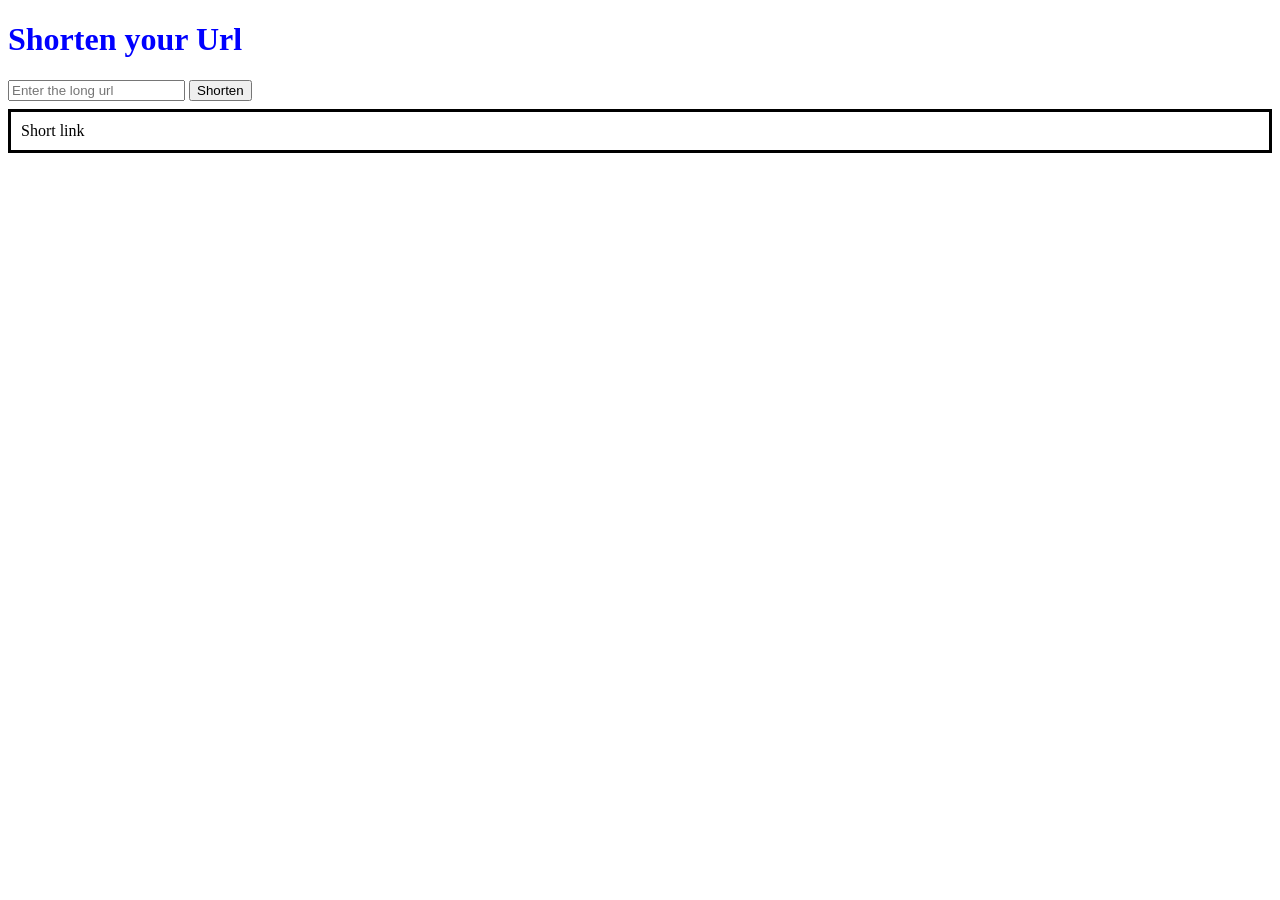
<file: frontend/index.html>
<!DOCTYPE html>
<html>
  <head>
    <link rel = "stylesheet" href="style.css">
  </head>
<body>
<h1>Shorten your Url</h1>
<div class = "form">
<form>
 <input type = text placeholder="Enter the long url " id="urlInput">
 <button>Shorten</button>
</form>
</div>

<div id = "result">
  Short link
</div>



  <script src="script.js"></script>
</body>

</html>
</file>
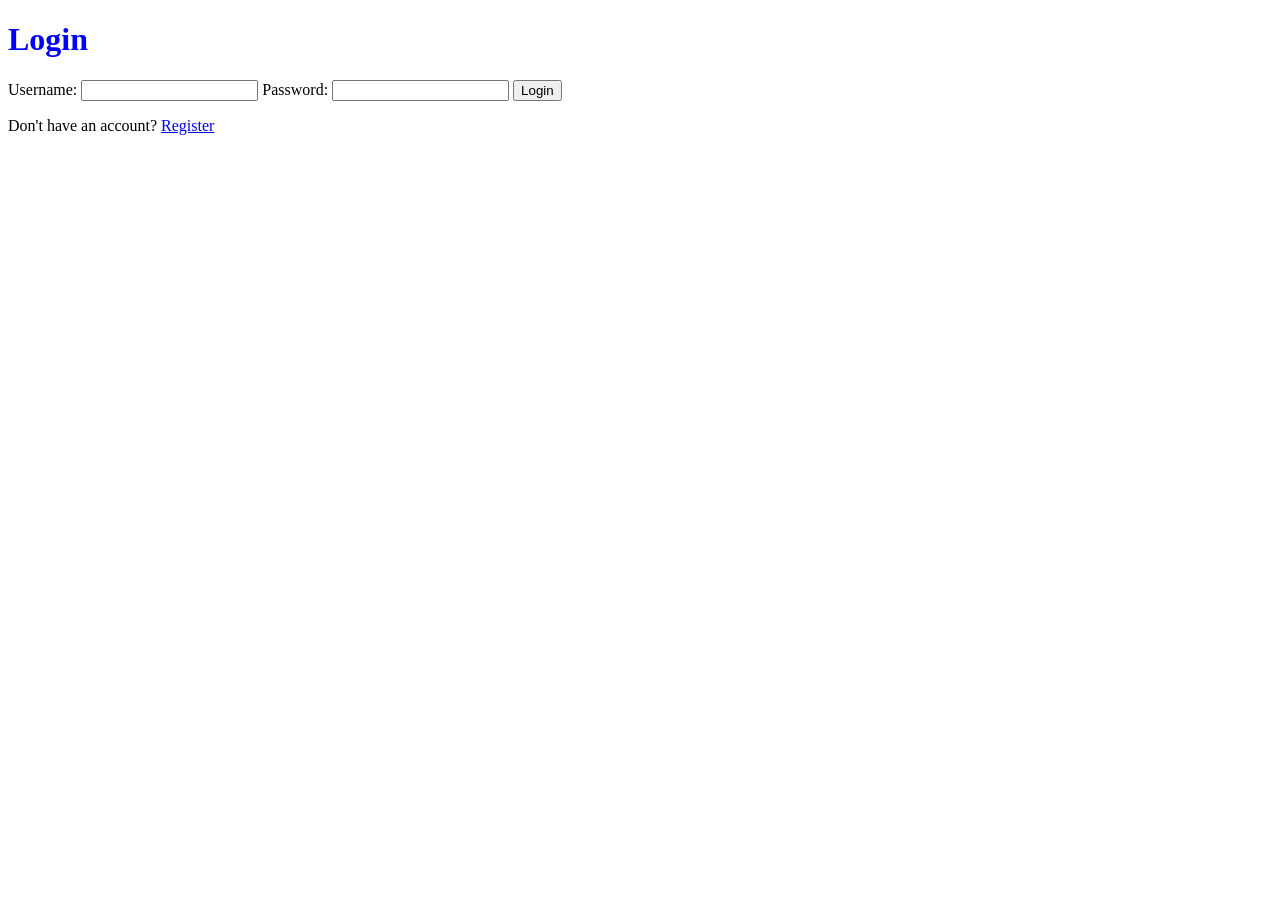
<file: frontend/login.html>
<!DOCTYPE html>
<html>
<head>
  <meta charset="UTF-8">
  <meta name="viewport" content="width=device-width, initial-scale=1.0">

  <title>Login</title>
  <link rel="stylesheet" href="style.css">
</head>
<body>

  <h1>Login</h1>
<form id = "LoginForm">
<label for  = "username">Username:</label>
<input type = "text" id = "username">
<label for = "password">Password:</label>
<input type = "password" id = "password">
<button type = "submit">Login</button>

<p>
  Don't have an account? <a href="registration.html">Register</a>
</p>
</form>
<p id = message > </p>

<script src="login.js"></script>
</body>
</html>
</file>
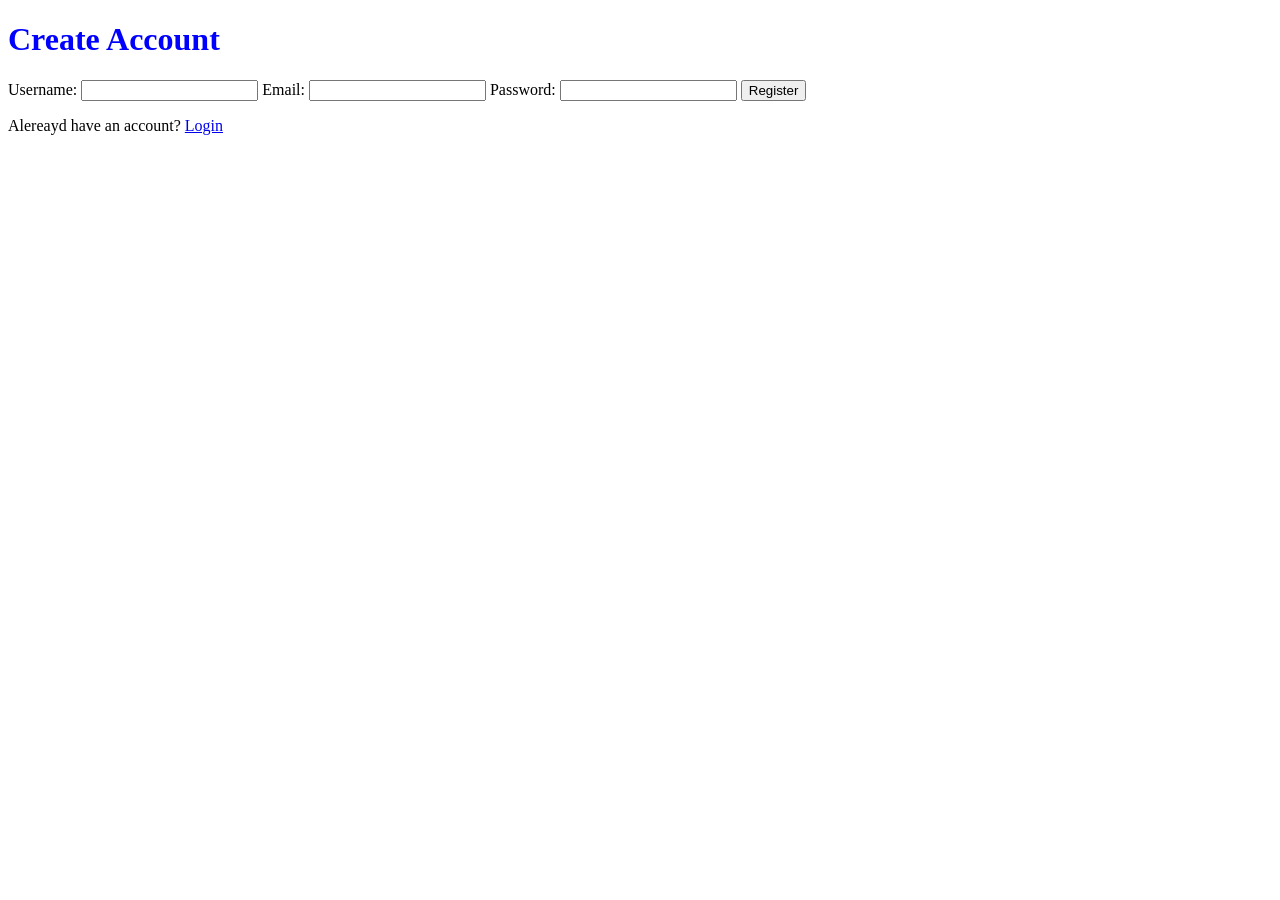
<file: frontend/registration.html>
<!DOCTYPE html>
<html>
<head>
  <meta charset="UTF-8">
  <meta name="viewport" content="width=device-width, initial-scale=1.0">

  <title>Register</title>
  <link rel="stylesheet" href="style.css">

</head>

<body>
<h1>Create Account</h1>
  <form id = "RegistrationForm">
   <label for  = "username">Username:</label>
   <input type = "text" id = "username" required>
   <label for  = "email">Email:</label>
   <input type = "email" id = "email" required>
   <label for  = "password">Password:</label>
   <input type = "password" id = "password" required>

   <button type = "submit">Register</button>
  </form>

  <p id = "message"></p>
<p>Alereayd have an account?
  <a href = "login.html">Login</a>
   </p>

<script src="registration.js"></script>

</body>


</html>
</file>
<file: frontend/style.css>
#result {
  border: 3px solid black;
  padding: 10px;
}

.form {
  margin-bottom: 8px;
}

h1 {
  color: blue;
}

#message {
    font-weight: bold;
}
</file>
